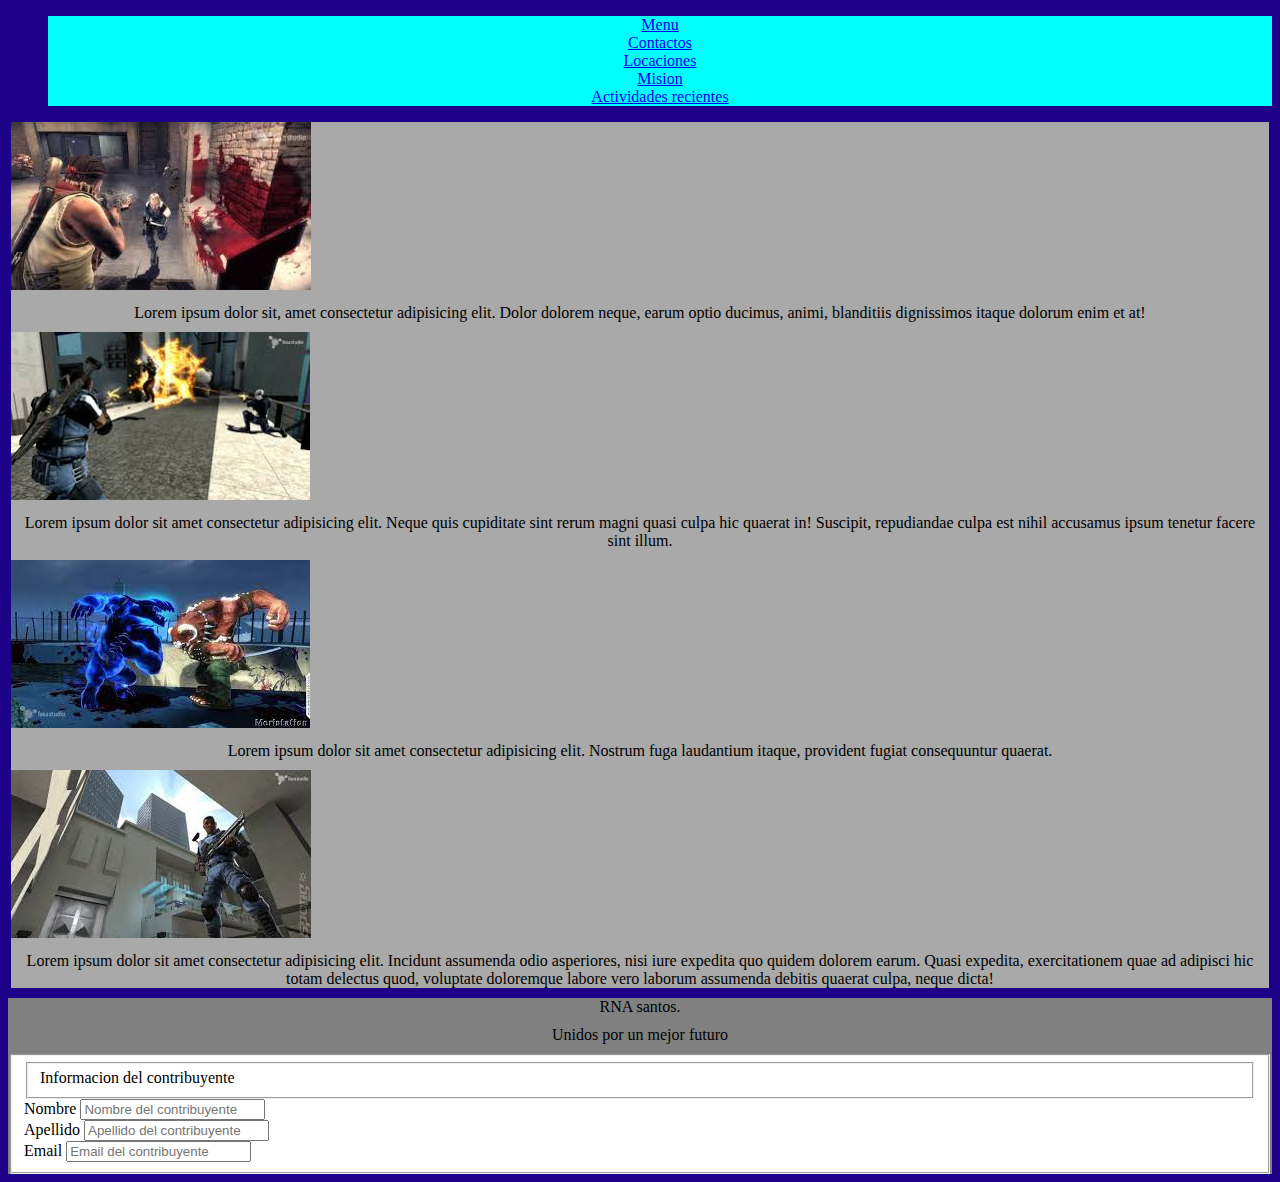
<file: wassap/secciones/actividades_recientes.html>
<!DOCTYPE html>
<html lang="en">
<head>
    <meta charset="UTF-8">
    <meta http-equiv="X-UA-Compatible" content="IE=edge">
    <meta name="viewport" content="width=device-width, initial-scale=1.0">
    <title>Document</title>
    <link rel="stylesheet" href="../estilos.css">
</head>
<body>
    <header>
        <nav>
            <ul>
                <li><a href="../index.html">Menu</a></li>
                <li><a href="contactos.html">Contactos</a></li>
                <li><a href="locaciones.html">Locaciones</a></li>
                <li><a href="mision.html">Mision</a></li>
                <li><a href="actividades_recientes.html">Actividades recientes</a></li>
            </ul>
        </nav>
    </header>
    <main>
        <img src="../multimedia/enfrentamiento.jpg" alt="enfrentamiento.">
        <p>Lorem ipsum dolor sit, amet consectetur adipisicing elit. Dolor dolorem neque, earum optio ducimus, animi, 
            blanditiis dignissimos itaque dolorum enim et at!</p>
        <img src="../multimedia/enfrentamiento_Division_G.jpg" alt="Division G atacando instalacion.">
        <p>Lorem ipsum dolor sit amet consectetur adipisicing elit. Neque quis cupiditate sint rerum magni quasi culpa hic quaerat in! Suscipit, 
                repudiandae culpa est nihil accusamus ipsum tenetur facere sint illum.</p>
        <img src="../multimedia/choque_trol_invocacion.jpg" alt="Trol pelea contra invocacion aliada.">
        <p>Lorem ipsum dolor sit amet consectetur adipisicing elit. Nostrum fuga laudantium itaque, provident fugiat consequuntur quaerat.</p>
        <img src="../multimedia/recaptura_instalacion_Nueva_Inerxia.jpg" alt="Recaptura de Instalacion en Nueva Inerxia">
        <p>Lorem ipsum dolor sit amet consectetur adipisicing elit. Incidunt assumenda odio asperiores, nisi iure expedita quo quidem dolorem earum. Quasi expedita, 
            exercitationem quae ad adipisci hic totam delectus quod, voluptate doloremque labore vero laborum assumenda debitis quaerat culpa, neque dicta!</p>
    </main>
    <footer>
        <p class="despedida">RNA santos.</p>
        <p>Unidos por un mejor futuro</p>
        <form action="#" method="get">
            <fieldset>
                <fieldset>Informacion del contribuyente</fieldset>
                <label for="name">Nombre</label>
                <input type="text" name="user_name" id="name" placeholder="Nombre del contribuyente">
                <br>
                <label for="lastname">Apellido</label>
                <input type="text" name="user_lastname" id="lastname" placeholder="Apellido del contribuyente">
                <br>
                <label for="email">Email</label>
                <input type="email" name="email" id="email" placeholder="Email del contribuyente">
            </fieldset>
        </form>
    </footer>
</body>
</html>
</file>
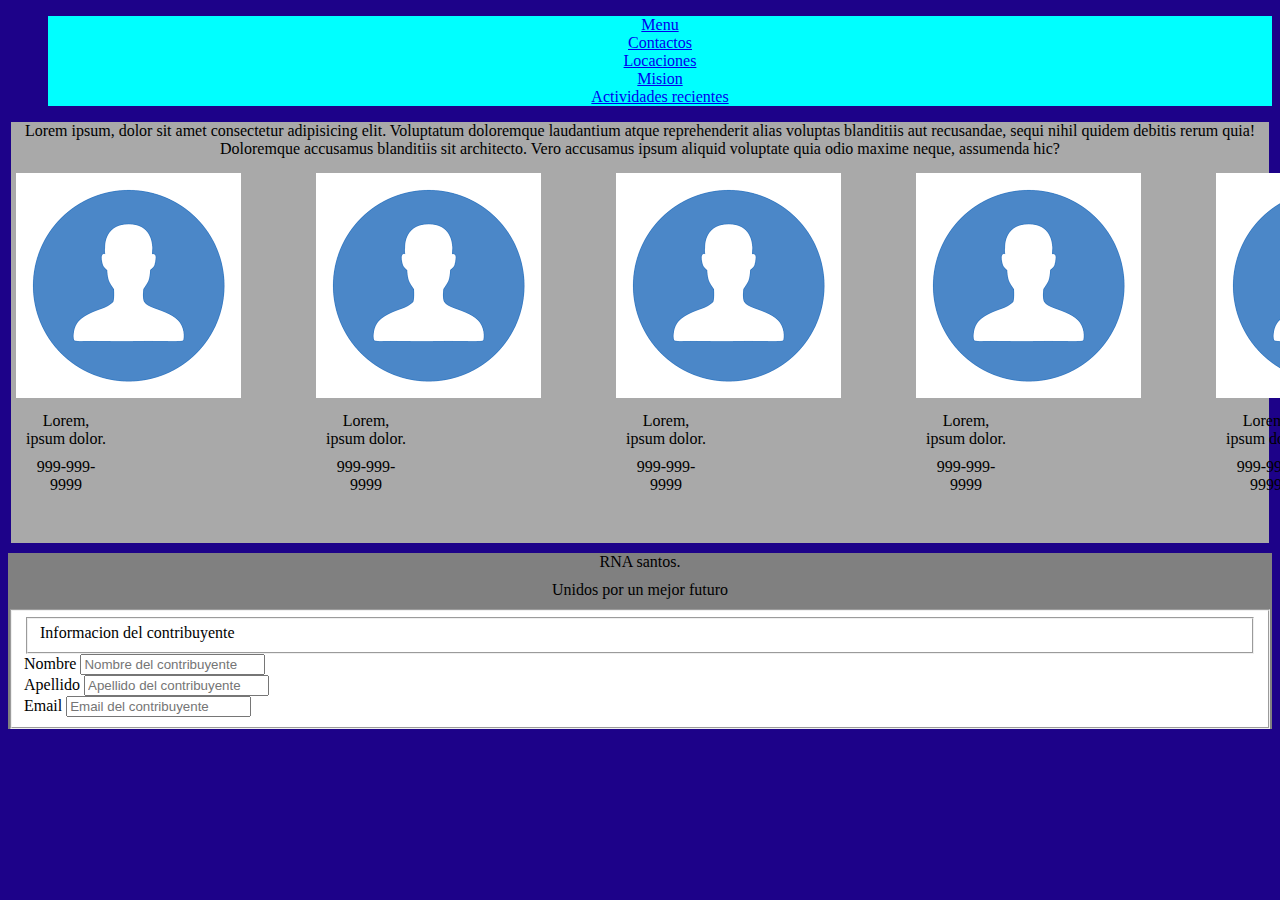
<file: wassap/secciones/contactos.html>
<!DOCTYPE html>
<html lang="en">

<head>
    <meta charset="UTF-8">
    <meta http-equiv="X-UA-Compatible" content="IE=edge">
    <meta name="viewport" content="width=device-width, initial-scale=1.0">
    <title>Contactos</title>
    <link rel="stylesheet" href="../estilos.css">
</head>

<body>
    <header>
        <nav>
            <ul>
                <li><a href="../index.html">Menu</a></li>
                <li><a href="contactos.html">Contactos</a></li>
                <li><a href="locaciones.html">Locaciones</a></li>
                <li><a href="mision.html">Mision</a></li>
                <li><a href="actividades_recientes.html">Actividades recientes</a></li>
            </ul>
        </nav>
    </header>
    <main class="screen">
        <p>Lorem ipsum, dolor sit amet consectetur adipisicing elit. Voluptatum doloremque laudantium atque
            reprehenderit alias voluptas blanditiis aut recusandae,
            sequi nihil quidem debitis rerum quia! Doloremque accusamus blanditiis sit architecto. Vero accusamus
            ipsum aliquid voluptate quia odio maxime neque, assumenda hic?</p>
        <section class="columnas">
            <div>
                <img src="../multimedia/Icon.png" alt="Imagen del contacto">
                <p>Lorem, ipsum dolor.</p>
                <p>999-999-9999</p>
            </div>
            <div>
                <img src="../multimedia/Icon.png" alt="Imagen del contacto">
                <p>Lorem, ipsum dolor.</p>
                <p>999-999-9999</p>
            </div>
            <div>
                <img src="../multimedia/Icon.png" alt="Imagen del contacto">
                <p>Lorem, ipsum dolor.</p>
                <p>999-999-9999</p>
            </div>
            <div>
                <img src="../multimedia/Icon.png" alt="Imagen del contacto">
                <p>Lorem, ipsum dolor.</p>
                <p>999-999-9999</p>
            </div>
            <div>
                <img src="../multimedia/Icon.png" alt="Imagen del contacto">
                <p>Lorem, ipsum dolor.</p>
                <p>999-999-9999</p>
            </div>
        </section>
    </main>
    <footer>
        <p class="despedida">RNA santos.</p>
        <p>Unidos por un mejor futuro</p>
        <form action="#" method="get">
            <fieldset>
                <fieldset>Informacion del contribuyente</fieldset>
                <label for="name">Nombre</label>
                <input type="text" name="user_name" id="name" placeholder="Nombre del contribuyente">
                <br>
                <label for="lastname">Apellido</label>
                <input type="text" name="user_lastname" id="lastname" placeholder="Apellido del contribuyente">
                <br>
                <label for="email">Email</label>
                <input type="email" name="email" id="email" placeholder="Email del contribuyente">
            </fieldset>
        </form>
    </footer>
</body>

</html>
</file>
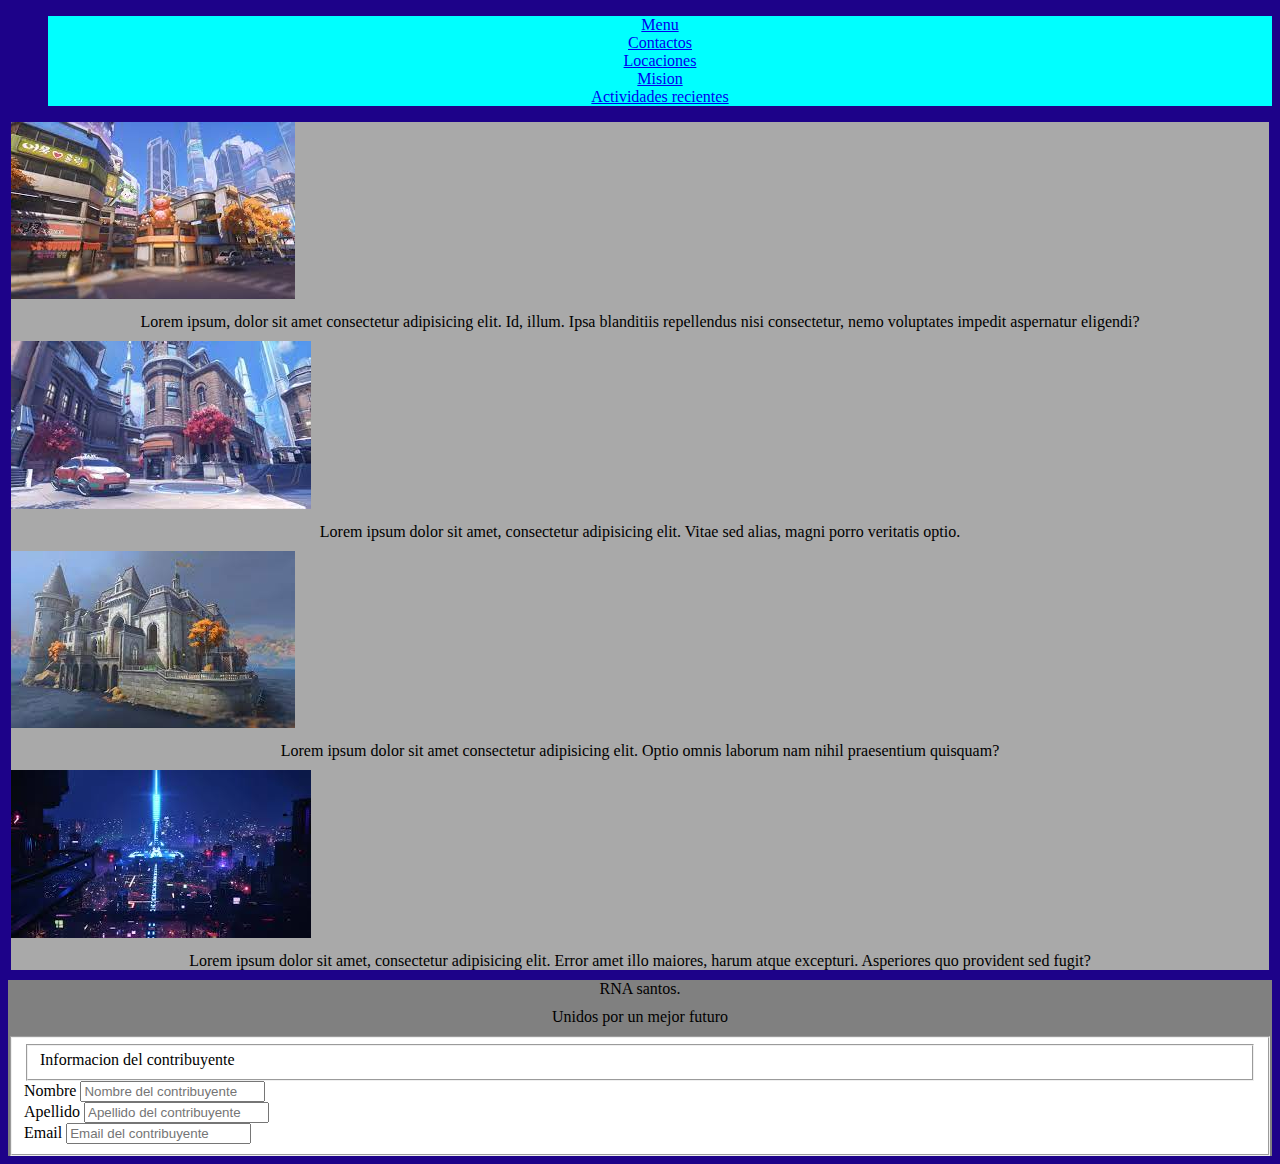
<file: wassap/secciones/locaciones.html>
<!DOCTYPE html>
<html lang="en">

<head>
    <meta charset="UTF-8">
    <meta http-equiv="X-UA-Compatible" content="IE=edge">
    <meta name="viewport" content="width=, initial-scale=1.0">
    <title>Document</title>
    <link rel="stylesheet" href="../estilos.css">
</head>

<body>
    <header>
        <nav>
            <ul>
                <li><a href="../index.html">Menu</a></li>
                <li><a href="contactos.html">Contactos</a></li>
                <li><a href="locaciones.html">Locaciones</a></li>
                <li><a href="mision.html">Mision</a></li>
                <li><a href="actividades_recientes.html">Actividades recientes</a></li>
            </ul>
        </nav>
    </header>
    <main>
        <img src="../multimedia/Nueva_Inerxia.jpg" alt="Nueva Inerxia, Imperio Britanico.">
        <p>Lorem ipsum, dolor sit amet consectetur adipisicing elit. Id, illum.
            Ipsa blanditiis repellendus nisi consectetur, nemo voluptates impedit aspernatur eligendi?</p>
        <img src="../multimedia/San_Somarra.jpg" alt="San Somarra, Union Fralia.">
        <p>Lorem ipsum dolor sit amet, consectetur adipisicing elit. Vitae sed alias, magni porro veritatis optio.</p>
        <img src="../multimedia/Santo_Dominico.jpg" alt="Santo Dominico, Regimiento Español.">
        <p>Lorem ipsum dolor sit amet consectetur adipisicing elit. Optio omnis laborum nam nihil praesentium quisquam?
        </p>
        <img src="../multimedia/Santos_Brasil.jpg" alt="Ciudad de Santos, Brasil.">
        <p>Lorem ipsum dolor sit amet, consectetur adipisicing elit. Error amet illo maiores,
            harum atque excepturi. Asperiores quo provident sed fugit?</p>
    </main>
    <footer>
        <p class="despedida">RNA santos.</p>
        <p>Unidos por un mejor futuro</p>
        <form action="#" method="get">
            <fieldset>
                <fieldset>Informacion del contribuyente</fieldset>
                <label for="name">Nombre</label>
                <input type="text" name="user_name" id="name" placeholder="Nombre del contribuyente">
                <br>
                <label for="lastname">Apellido</label>
                <input type="text" name="user_lastname" id="lastname" placeholder="Apellido del contribuyente">
                <br>
                <label for="email">Email</label>
                <input type="email" name="email" id="email" placeholder="Email del contribuyente">
            </fieldset>
        </form>
    </footer>
</body>

</html>
</file>
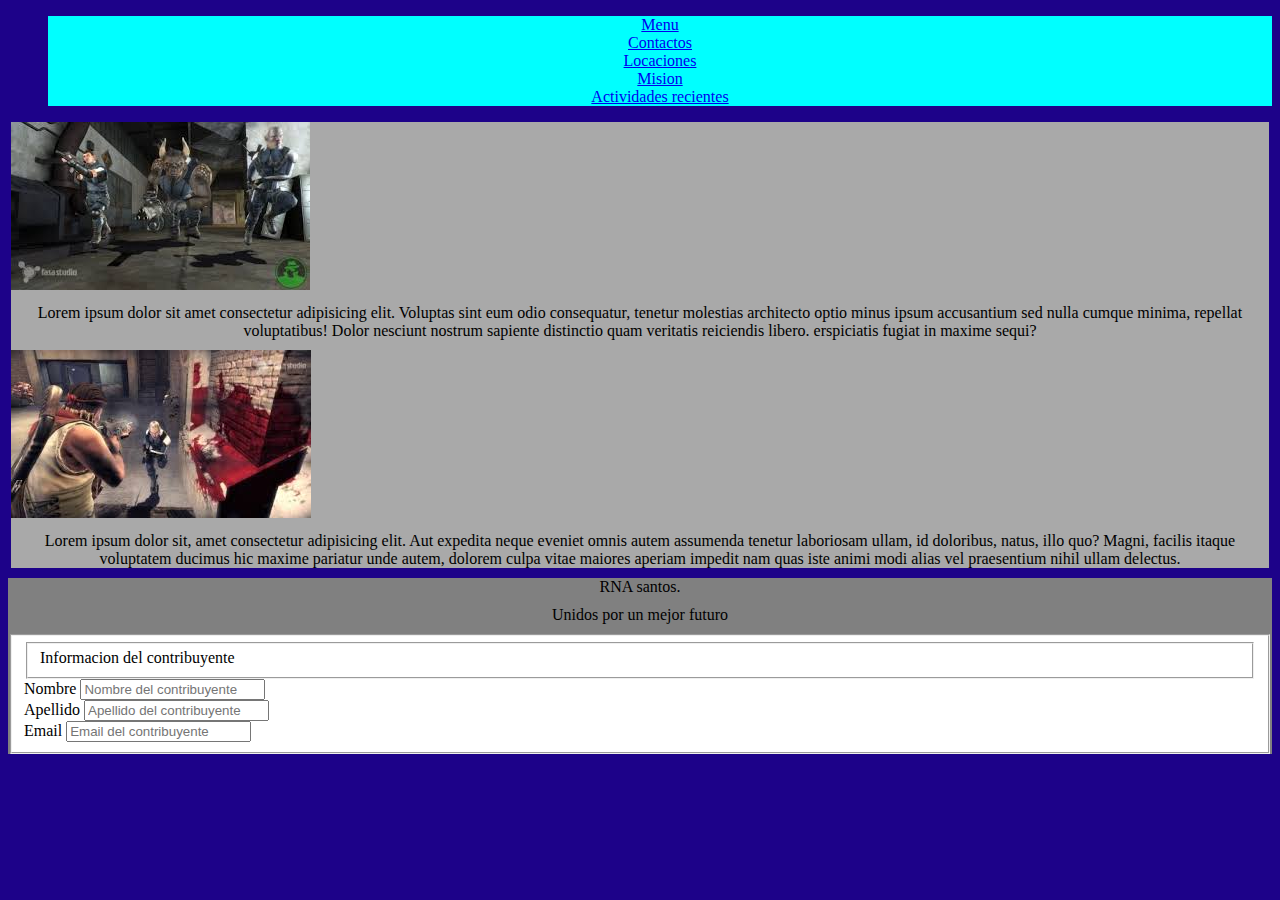
<file: wassap/secciones/mision.html>
<!DOCTYPE html>
<html lang="en">

<head>
    <meta charset="UTF-8">
    <meta http-equiv="X-UA-Compatible" content="IE=edge">
    <meta name="viewport" content="width=device-width, initial-scale=1.0">
    <title>Mision</title>
    <link rel="stylesheet" href="../estilos.css">
</head>

<body>
    <header>
        <nav>
            <ul>
                <li><a href="../index.html">Menu</a></li>
                <li><a href="contactos.html">Contactos</a></li>
                <li><a href="locaciones.html">Locaciones</a></li>
                <li><a href="mision.html">Mision</a></li>
                <li><a href="actividades_recientes.html">Actividades recientes</a></li>
            </ul>
        </nav>
    </header>
    <main>
        <section><img src="../multimedia/images.jpg"" alt=" Soldados de la instalacion"></section>
        <p>Lorem ipsum dolor sit amet consectetur adipisicing elit. Voluptas sint eum odio consequatur,
            tenetur molestias architecto optio minus ipsum accusantium sed nulla cumque minima,
            repellat voluptatibus! Dolor nesciunt nostrum sapiente distinctio quam veritatis reiciendis libero.
            erspiciatis fugiat in maxime sequi?</p>
        <section><img src="../multimedia/enfrentamiento.jpg" alt="enfrentamiento"></section>
        <p>Lorem ipsum dolor sit, amet consectetur adipisicing elit. Aut expedita neque eveniet omnis autem assumenda
            tenetur laboriosam ullam, id doloribus, natus, illo quo? Magni,
            facilis itaque voluptatem ducimus hic maxime pariatur unde autem,
            dolorem culpa vitae maiores aperiam impedit nam quas iste animi modi alias vel praesentium nihil ullam
            delectus.</p>
    </main>
    <footer>
        <p class="despedida">RNA santos.</p>
        <p>Unidos por un mejor futuro</p>
        <form action="#" method="get">
            <fieldset>
                <fieldset>Informacion del contribuyente</fieldset>
                <label for="name">Nombre</label>
                <input type="text" name="user_name" id="name" placeholder="Nombre del contribuyente">
                <br>
                <label for="lastname">Apellido</label>
                <input type="text" name="user_lastname" id="lastname" placeholder="Apellido del contribuyente">
                <br>
                <label for="email">Email</label>
                <input type="email" name="email" id="email" placeholder="Email del contribuyente">
            </fieldset>
        </form>
    </footer>
</body>

</html>
</file>
<file: wassap/estilos.css>
ul li {
    text-align: center;
    background-color: aqua;
    list-style: none;
}

body {
    background-color: rgb(29, 2, 137);
    align-items: center;
}

main {
    background-color: darkgrey;
    margin: 3px;
}

footer {
    background-color: grey;
}

fieldset{
    background-color: white;
}

p {
    text-align: center;
    margin: 10px;
}

section {
    background-size: cover;
    background-position: center;
}

div{
    display: inline-block;
    border: solid 1px black;
    padding: 5px;
    width: 100px;
    height: 100px;
    border: 10px;
}

.despedida{
    text-align: center;
    font-family: cursive;
    font-size: medium;
}

.columnas{
    display: grid;
    grid-template-columns: repeat(5,300px);
    grid-template-rows: repeat(5,75px);
    justify-content: space-evenly;
    align-content: stretch;
    justify-items: stretch;
    align-items: stretch;
}

@media screen and (max-width: 320px) {
    .screen, div{
        max-width: 320px;
        flex-direction: column;
        padding: 20px;
    }
}
</file>
